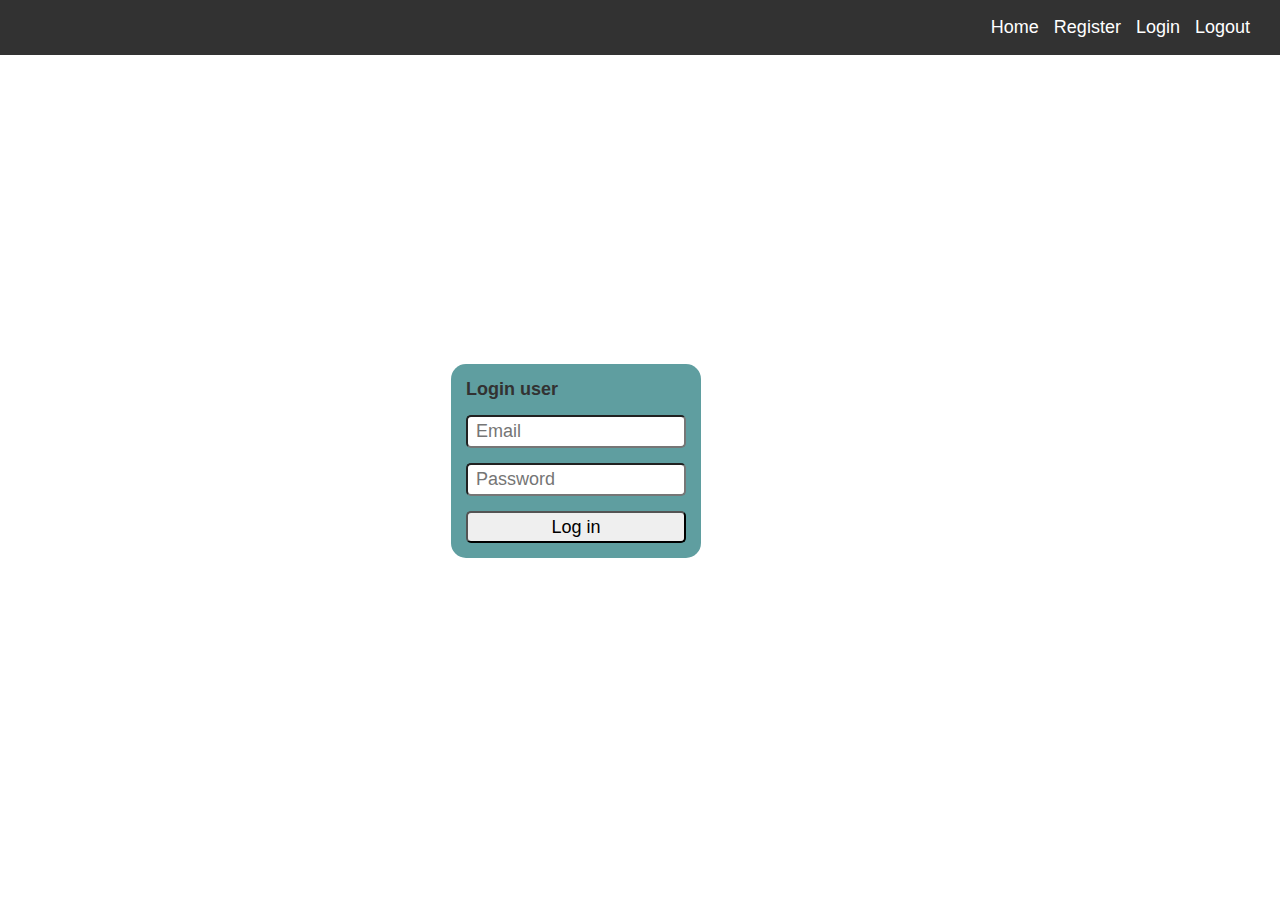
<file: login.html>
<!DOCTYPE html>
<html lang="en">
  <head>
    <meta charset="UTF-8" />
    <meta name="viewport" content="width=device-width, initial-scale=1.0" />
    <title>Login Page</title>
    <link rel="stylesheet" href="/styles/style.css" />
  </head>
  <body>
    <nav>
      <a href="/" class="nav-home">Home</a>
      <a href="/register.html" class="nav-register">Register</a>
      <a href="/login.html" class="nav-login">Login</a>
      <a href="/login.html" class="nav-logout">Logout</a>
      <a href="/profile.html" class="nav-user"></a>
    </nav>
    <main class="main-login">
      <form id="validationForm">
        <h1>Login user</h1>
        <input type="text" name="email" placeholder="Email" />

        <input type="text" name="password" placeholder="Password" />

        <input type="submit" value="Log in" />
        <p class="infoText hidden" id="log_in_info"></p>
      </form>
    </main>
  </body>
  <!-- <script src="/scripts/user_register.js"></script> -->
  <script src="/scripts/user_validation.js"></script>
</html>
</file>
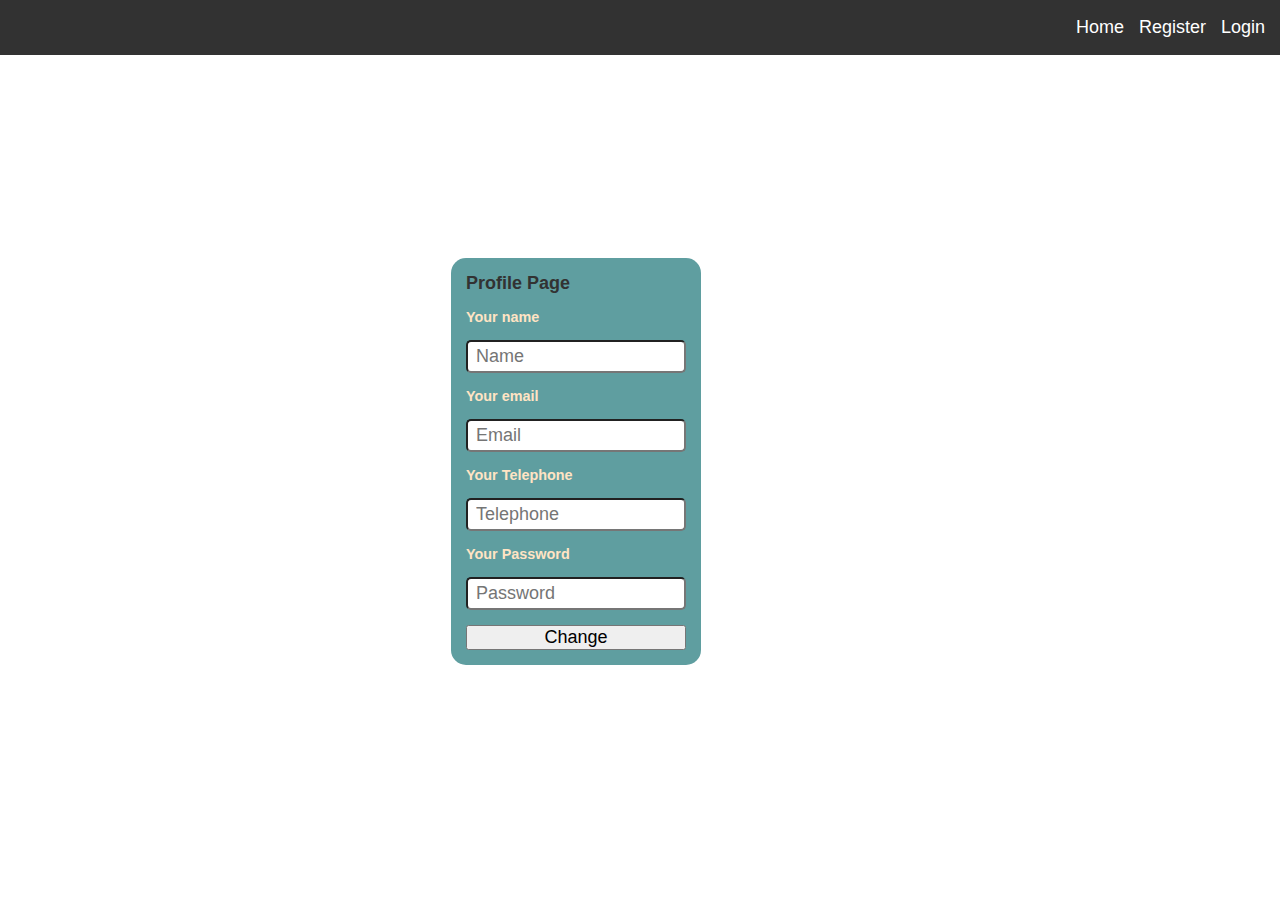
<file: profile.html>
<!DOCTYPE html>
<html lang="en">
  <head>
    <meta charset="UTF-8" />
    <meta name="viewport" content="width=device-width, initial-scale=1.0" />
    <title>Profile Page</title>
    <link rel="stylesheet" href="/styles/style.css" />
  </head>
  <body>
    <nav>
      <a href="/" class="nav-home">Home</a>
      <a href="/register.html" class="nav-register">Register</a>
      <a href="/login.html" class="nav-login">Login</a>
      <a href="/login.html" class="nav-logout">Logout</a>
      <a href="/profile.html" class="nav-user"></a>
    </nav>
    <main class="main-profile">
      <div id="profileForm">
        <h1>Profile Page</h1>
        <h2>Your name</h2>
        <input type="text" name="name" placeholder="Name" id="name" />
        <h2>Your email</h2>
        <input type="text" name="email" placeholder="Email" id="email" />
        <h2>Your Telephone</h2>
        <input type="text" name="phone" placeholder="Telephone" id="phone" />
        <h2>Your Password</h2>
        <input type="text" name="password" placeholder="Password" id="pass" />
        <input type="button" value="Change" id="changeBtn" />
      </div>
    </main>
  </body>
  <script src="/scripts/user_profile.js"></script>
  <!-- <script src="/scripts/user_validation.js"></script> -->
</html>
</file>
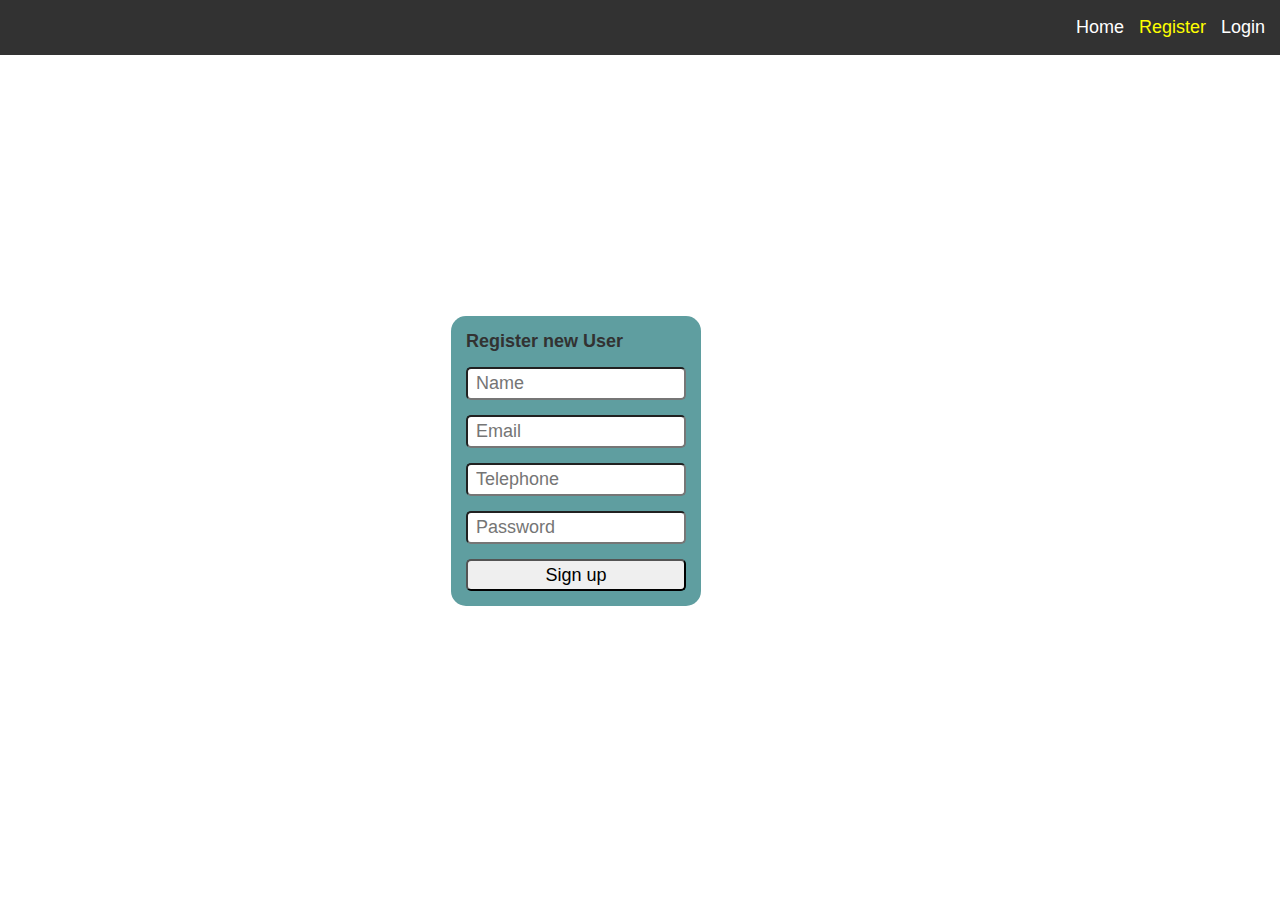
<file: register.html>
<!DOCTYPE html>
<html lang="en">
  <head>
    <meta charset="UTF-8" />
    <meta name="viewport" content="width=device-width, initial-scale=1.0" />
    <title>Register Page</title>
    <link rel="stylesheet" href="/styles/style.css" />
  </head>
  <body>
    <nav>
      <a href="/" class="nav-home">Home</a>
      <a href="/register.html" class="nav-register">Register</a>
      <a href="/login.html" class="nav-login">Login</a>
      <a href="/login.html" class="nav-logout">Logout</a>
      <a href="/profile.html" class="nav-user"></a>
    </nav>
    <main class="main-register">
      <form id="registerForm">
        <h1>Register new User</h1>
        <input type="text" name="name" placeholder="Name" />
        <ul class="alertText hidden" id="name_alert"></ul>

        <input type="text" name="email" placeholder="Email" />
        <ul class="alertText hidden" id="email_alert"></ul>

        <input type="text" name="phone" placeholder="Telephone" />
        <ul class="alertText hidden" id="phone_alert"></ul>

        <input type="text" name="password" placeholder="Password" />
        <ul class="alertText hidden" id="pass_alert"></ul>

        <input type="submit" value="Sign up" />
        <p class="infoText hidden" id="signup_info"></p>
      </form>
    </main>
  </body>
  <script src="/scripts/user_register.js"></script>
</html>
</file>
<file: styles/style.css>
* {
  margin: 0;
  padding: 0;
  box-sizing: border-box;
  font-size: 18px;
  font-family: Arial, Helvetica, sans-serif;
}
h1 {
  font-size: 1rem;
  color: #323232;
}
h2 {
  font-size: 0.8rem;
  color: bisque;
}
nav {
  position: fixed;
  right: 0px;
  top: 0px;
  display: flex;
  width: 100vw;
  height: 55px;
  background-color: #323232;
  justify-content: end;
  align-items: center;
  font-size: 1rem;
  z-index: 10;
  padding-right: 15px;
  gap: 15px;
}
.nav-user {
  color: rgb(8, 176, 248);
  font-size: 12px;
}
nav > a {
  color: white;
  text-decoration: none;
}

main {
  margin-top: 56px;
}

.main-login,
.main-register,
.main-profile {
  display: flex;
  width: 90vw;
  height: 90vh;
  justify-content: center;
  align-items: center;
}
#registerForm,
#validationForm,
#profileForm {
  display: flex;
  flex-direction: column;
  max-width: 250px;
  gap: 15px;
  border-radius: 15px;
  padding: 15px;
  background-color: cadetblue;

  input[type="text"] {
    padding: 4px 8px;
    outline: none;
  }
}

input[type="text"] {
  padding-left: 10px;
  border-radius: 5px;
}

input[type="submit"] {
  border-radius: 5px;
  height: 32px;
}

input[type="submit"]:hover {
  cursor: pointer;
}

ul {
  list-style: none;
}
ul > li {
  color: rgb(182, 0, 0);
  font-size: 14px;
  font-weight: 600;
  font-style: italic;
  /* margin-top: 8px; */
}

.hidden {
  display: none;
}
</file>
